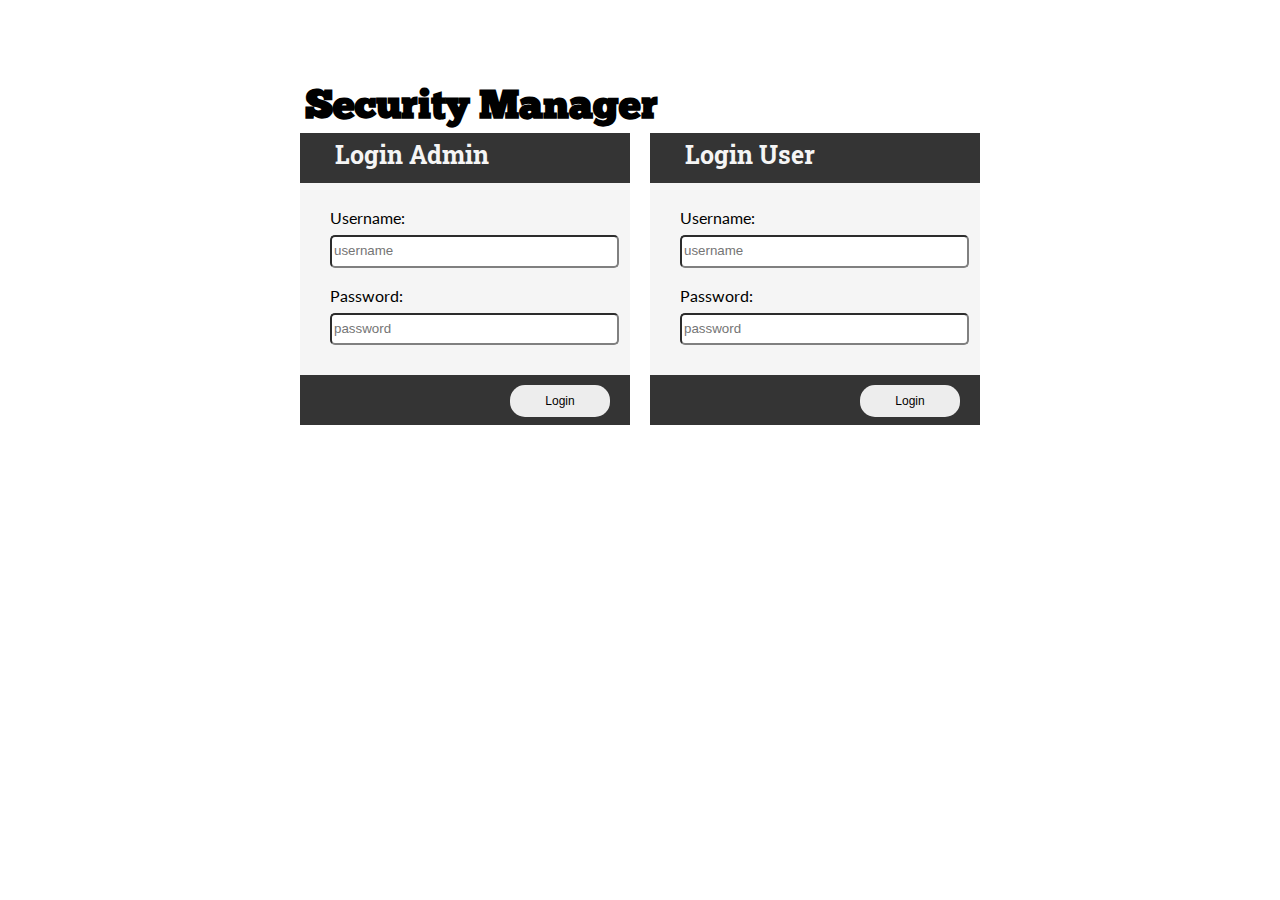
<file: index.html>
<!DOCTYPE html>
<html lang="en">
<head>
    <meta charset="UTF-8">
    <meta http-equiv="X-UA-Compatible" content="IE=edge">
    <meta name="viewport" content="width=device-width, initial-scale=1.0">
    <link rel="stylesheet" href="https://unicons.iconscout.com/release/v2.1.3/css/unicons.css">
    <link rel="preconnect" href="https://fonts.googleapis.com">
    <link rel="preconnect" href="https://fonts.gstatic.com" crossorigin>
    <link href="https://fonts.googleapis.com/css2?family=Roboto+Slab&display=swap" rel="stylesheet">
    <link rel="preconnect" href="https://fonts.googleapis.com">
    <link rel="preconnect" href="https://fonts.gstatic.com" crossorigin>
    <link href="https://fonts.googleapis.com/css2?family=Lato&family=Roboto+Slab&display=swap" rel="stylesheet">
    <link rel="stylesheet" href="styles/Style.css">
    <script src="js/SecurityManager.js"></script>
    <title>Assignment 2</title>
    <script>
        function main(){
            var countries = SecurityManager.GetCountries();
            var cmb = document.getElementById('cmbCountries')
            for(var i=0;i<countries.length;i++)
            {
                var opt = document.createElement("option");
                opt.setAttribute("value",countries[i].CountryID);
                opt.innerText = countries[i].Name;

                cmb.appendChild(opt);
            }


            cmb.onchange = function(){

                var citycmb = document.getElementById('cmbCities');

                //Remove all child elements (e.g. options)
                citycmb.innerHTML = '';

                var cities = SecurityManager.GetCitiesByCountryId(cmb.value);

                for(var i=0;i<cities.length;i++)
                {
                    var opt = document.createElement("option");
                    opt.setAttribute("value",cities[i].CityID);
                    opt.innerText = cities[i].Name;

                    citycmb.appendChild(opt);
                }   


            }//end of onchange

        }//end ofMain
        
    </script>

</head>
<body>
    <div class="container">
        <div class="main">
            <h2>Security Manager</h2>
                <div class="form_container">    
                    <div>
                        <div class="form_head">
                            <h2 class="login_head">Login Admin</h2>
                        </div>
                        <div class="form_body">
                            <label for="">Username: </label> </br>
                            <input type="text" id="ad_name" name="ad_name" placeholder="username" size="33" required/>
                            <br><br>
                            <label for="">Password:</label> <br>
                            <input type="password" id="ad_pswd" name="ad_pswd" placeholder="password" size="33" required/>
                        </div>
                        <div class="form_footer" align="right">
                                <button id="loginBtn" onclick="ValidateAdmin()">
                                    Login
                                </button>
                        </div>
                    </div>         
                 
                    <div>
                        <div class="form_head">
                            <h2 class="login_head">Login User</h2>
                        </div>
                        <div class="form_body">
                            <label for="">Username: </label> </br>
                            <input type="text" id="usr_name" name="usr_name" placeholder="username" size="33" required/>
                            <br><br>
                            <label for="">Password:</label> <br>
                            <input type="password" id="usr_pswd" name="usr_pswd" placeholder="password" size="33" required/>
                        </div>
                        <div class="form_footer" align="right">
                                <button id="loginUser" onclick="ValidateUser()">
                                    Login
                                </button>
                        </div> 
                    </div>         
            </div>
        </div>
        </div>
        <br><br>
        <h4 id="err_msg" style="color: red;" hidden>Invalid Credentials Try Again</h4>
    </div>
    <script>
        function ValidateAdmin() {
            console.log("btnclicked");
            let adminlogin = document.getElementById("ad_name").value;
            let adminPassword = document.getElementById("ad_pswd").value;
            if(adminlogin=="" || adminPassword=="")
            {
                alert("Necessary Fields Empty 😔")
                return;
            }
            console.log(` login: ${adminlogin} password: ${adminPassword}`)
            if(SecurityManager.ValidateAdmin(adminlogin, adminPassword)){
                window.location.href ='/adminHome.html';
            }
            else {
                alert("Invalid Credentials :'(")
                document.getElementById("err_msg").removeAttribute("hidden"); 
            }
        }
        
        function ValidateUser() {
            console.log("btnclicked");
            let userlogin = document.getElementById("usr_name").value;
            let userPassword = document.getElementById("usr_pswd").value;
            if(userlogin=="" || userPassword=="")
            {
                alert("Necessary Fields Empty 😔")
                return;
            }
            console.log(` login: ${userlogin} password: ${userPassword}`)
            var users = SecurityManager.GetAllUsers();
            for(let i=0;i<users.length;i++){
                if(users[i].login == userlogin && users[i].password == userPassword){
                    localStorage.setItem("userid", users[i].ID);
                    window.location.href ='/userHome.html';
                    return;
                }
            }
            alert("Invalid Credentials :'(")
            document.getElementById("err_msg").removeAttribute("hidden"); 
        }
    </script>

</body>
</html>
</file>
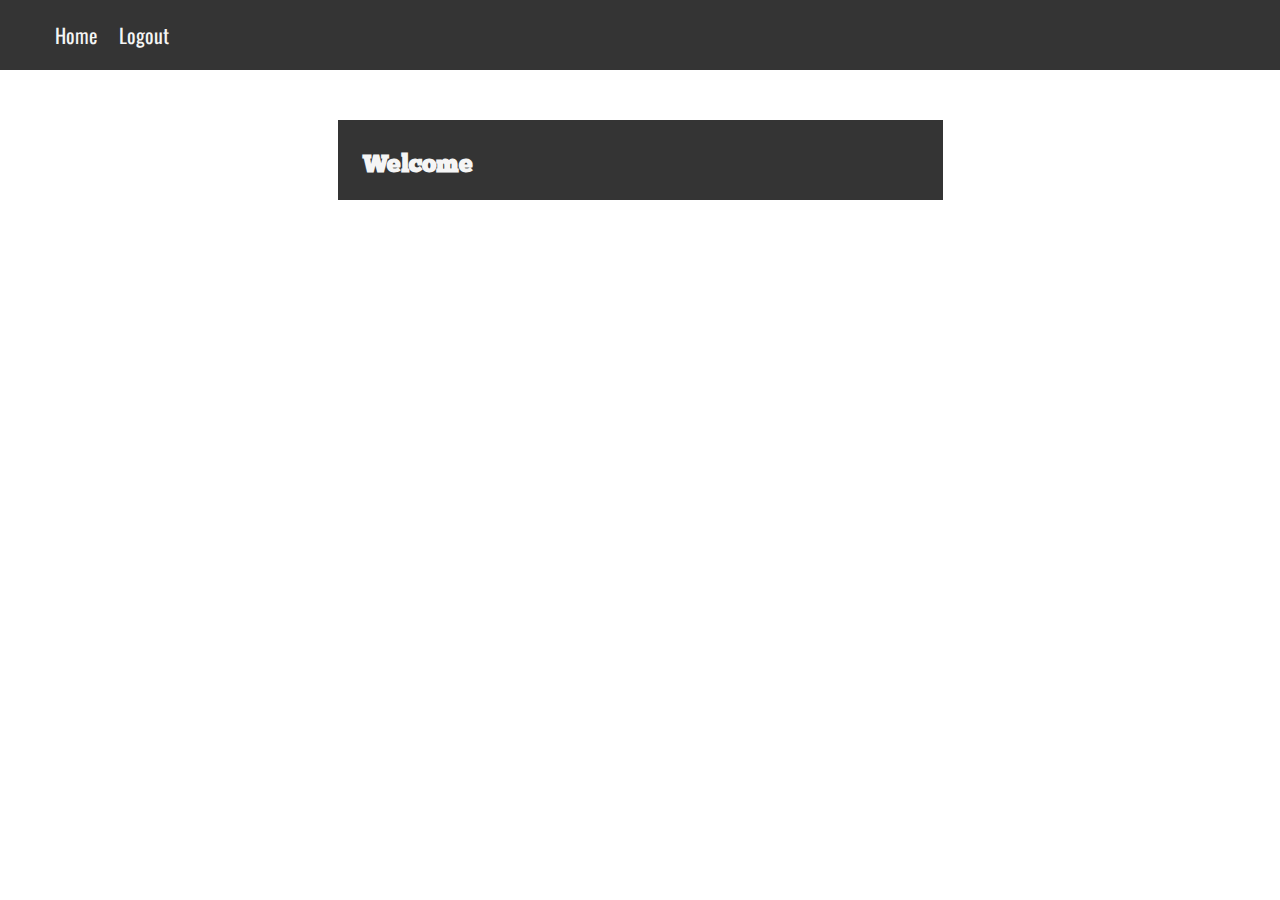
<file: userHome.html>
<!DOCTYPE html>
<html lang="en">
<head>
    <meta charset="UTF-8">
    <meta http-equiv="X-UA-Compatible" content="IE=edge">
    <meta name="viewport" content="width=device-width, initial-scale=1.0">
    <link rel="stylesheet" href="styles/userHome.css">
    <link href="https://fonts.googleapis.com/css2?family=Oswald:wght@300;400&display=swap" rel="stylesheet">
    <script src="js/SecurityManager.js"></script>
    <title>User Home</title>

    <script>
        function main() {
        var user_id = localStorage.getItem('userid');
        console.log(user_id);
        var user = SecurityManager.GetUserById(parseInt(user_id));
        document.getElementById('msg').innerHTML+=`${user.name}`;
        var usr_roles = SecurityManager.GetAllUserRoles();
        var arr = [];
        var arr1 = [];
        div_body = document.getElementById('div_body');
        for (let i=0;i<usr_roles.length;i++){
            if (usr_roles[i].userID == user_id)
            {
                arr.push(usr_roles[i]);
            }
        }
        for(let j=0; j<arr.length;j++){
            var rolePermissions = SecurityManager.GetAllRolePermissions();
            div_body.innerHTML+=`<hr><div class="role_name">  <h2> ${j}. Role : ${SecurityManager.GetRoleById(arr[j].roleID).name}</h2></div>`;
            //console.log(`${j}. Role: ${SecurityManager.GetRoleById(arr[j].roleID)}`)
            div_body.innerHTML+=`<div class="permission_heading"><p>Permissions:<p></div>`;
            div_body.innerHTML+=`<div class="permissions_list">`;
            for(let k=0; k<rolePermissions.length;k++){
                if(arr[j].roleID == rolePermissions[k].roleID)
                {
                    div_body.innerHTML+= `${SecurityManager.GetPermissionById(rolePermissions[k].permID).name}<br>`;
                }
            }
            div_body.innerHTML+=`</div><br>`
        }
    }
    </script>


</head>
<body onload="main()">
    <nav>
        <ul class = "nav_icons">
            <li><a href="#">Home</a></li>
            <li><a href="index.html">Logout</a></li>
        </ul>
    </nav>

    <main>
        <div class="main">
            <div class="container">
                <div class="header">
                <h1 id="msg"> Welcome </h1>
                </div>
                <div class="div_body" id="div_body">
                   
                </div>
            </div>
        </div>
    </main>
</body>
</html>
</file>
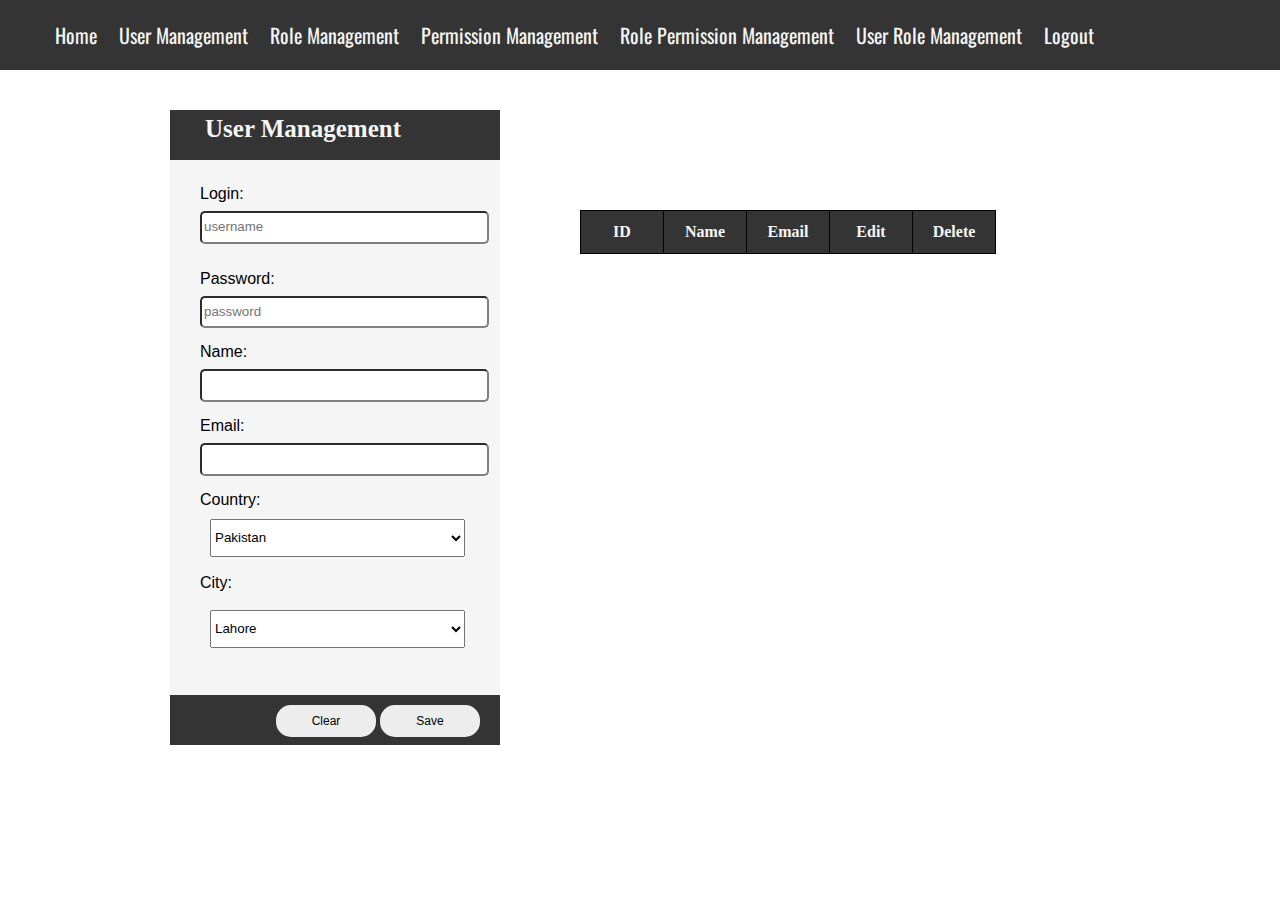
<file: userManagement.html>
<!DOCTYPE html>
<html lang="en">
<head>
    <meta charset="UTF-8">
    <meta http-equiv="X-UA-Compatible" content="IE=edge">
    <meta name="viewport" content="width=device-width, initial-scale=1.0">
    <link rel="stylesheet" href="styles/usrManagement.css">
    <link href="https://fonts.googleapis.com/css2?family=Oswald:wght@300;400&display=swap" rel="stylesheet">
    <script src="js/SecurityManager.js"></script>
    <title>User Management</title>

    <script>
        var userID = -1;
        function selectCitywrtCoutry(){
            var citycmb = document.getElementById('cmbCities');
                //Remove all child elements (e.g. options)
                citycmb.innerHTML = '';
                var cmb = document.getElementById('cmbCountries'); 
                var cities = SecurityManager.GetCitiesByCountryId(cmb.value);
                for(var i=0;i<cities.length;i++)
                {
                    var opt = document.createElement("option");
                    opt.setAttribute("value",cities[i].CityID);
                    opt.innerText = cities[i].Name;

                    citycmb.appendChild(opt);
                }   
        }


        function main(){
            loadCountries();
            loadTable();
            var links = document.getElementsByClassName("del_links");
            for(let i=0;i<links.length;i++)
            {
                links[i].onclick = function() {
                let id = document.getElementById(`rowid_${i}`).innerHTML;
                console.log(id);
                userRoles = SecurityManager.GetAllUserRoles();
                var val =confirm("Are you sure you want to delete?");
                if (val){
                    for(let j=0;j<userRoles.length;j++)
                    {
                        if(userRoles[i].userID==parseInt(id))
                        {
                            SecurityManager.DeleteUserRole(userRoles[i].ID);
                        }
                    }
                    SecurityManager.DeleteUser(parseInt(id),function(){
                        console.log("deleted successfully");
                        main();
                    }, function(){})
                }
            }
            }
            var links2 = document.getElementsByClassName("edit_links");
            console.log(links2);
            for(let i=0;i<links2.length;i++)
            {
                links2[i].onclick = function() {
                let id = document.getElementById(`rowid_${i}`).innerHTML;
                console.log(id);
                var user = SecurityManager.GetUserById (parseInt(id));
                let login = document.getElementById("login");
                let pswd = document.getElementById("pswd");
                let name = document.getElementById("name");
                let email = document.getElementById("email");
                let country = document.getElementById("cmbCountries");
                let city = document.getElementById("cmbCities"); 

                login.value = user.login;
                pswd.value = user.password;
                name.value = user.name;
                email.value = user.email;
                userID = parseInt(id);
                for(let i=0;i<3;i++){
                    if(country.options[i].text == user.country){
                        country.selectedIndex = i;
                    }
                }

                selectCitywrtCoutry();
                for(let i=0;i<3;i++){
                    if(city.options[i].text == user.city){
                        city.selectedIndex = i;
                    }
                }

                }    
            }
        }
            
        function loadTable(){
            console.log(SecurityManager.GetAllUsers());
            var user_tb = document.getElementById("table_body");
            let arr = SecurityManager.GetAllUsers();
            user_tb.innerHTML = '';
            for(let i=0;i<arr.length;i++){
                let user_id = arr[i].ID;
                let user_name = arr[i].name;
                let user_email = arr[i].email;
                user_tb.innerHTML += `<tr>  <td id="rowid_${i}">${user_id}</td>  <td>${user_name}</td> <td>${user_email}</td> <td><a href="#" class="edit_links">Edit</a></td> <td><a href="#" id="row_edit${i}" class="del_links"">Delete</a></td> </tr>`
            } 
        }
        function loadCountries(){
            console.log(SecurityManager.GetAllUsers());
            //Remove all child elements (e.g. options)
            var countries = SecurityManager.GetCountries();
            var cmb = document.getElementById('cmbCountries')
            cmb.innerHTML = '';
            for(var i=0;i<countries.length;i++)
            {
                var opt = document.createElement("option");
                opt.setAttribute("value",countries[i].CountryID);
                opt.innerText = countries[i].Name;
                cmb.appendChild(opt);
                getCities();
            } 

            function getCities(){
                var citycmb = document.getElementById('cmbCities');
                //Remove all child elements (e.g. options)
                citycmb.innerHTML = '';
                var cmb = document.getElementById('cmbCountries'); 
                var cities = SecurityManager.GetCitiesByCountryId(cmb.value);
                for(var i=0;i<cities.length;i++)
                {
                    var opt = document.createElement("option");
                    opt.setAttribute("value",cities[i].CityID);
                    opt.innerText = cities[i].Name;

                    citycmb.appendChild(opt);
                }   
            }//end of onchange
            cmb.onchange = function(){

                var citycmb = document.getElementById('cmbCities');
                
                //Remove all child elements (e.g. options)
                citycmb.innerHTML = '';

                var cities = SecurityManager.GetCitiesByCountryId(cmb.value);

                for(var i=0;i<cities.length;i++)
                {
                    var opt = document.createElement("option");
                    opt.setAttribute("value",cities[i].CityID);
                    opt.innerText = cities[i].Name;

                    citycmb.appendChild(opt);
                }   
            }//end of onchange
        }
        function clearfields(){
            console.log('clear button call')
            var login = document.getElementById("login");
            var pswd = document.getElementById("pswd");
            var name = document.getElementById("name");
            var email = document.getElementById("email");
            login.value = "";
            pswd.value = "";
            name.value = "";
            email.value = "";
            userID = -1;
        }
        function saveUser(){
            var login = document.getElementById("login");
            var pswd = document.getElementById("pswd");
            var name = document.getElementById("name");
            var email = document.getElementById("email");
            var country = document.getElementById("cmbCountries");
	        var selCountry = country.options[country.selectedIndex].text;
            var city = document.getElementById("cmbCities");
	        var selCity = city.options[city.selectedIndex].text; 
            if(login.value =="" || email.value=="" || pswd.value=="" || name.value=="")
            {
                alert("Necessary fields empty 😔");
                return;
            }
            if (userID<=0)
            {
                let arr = SecurityManager.GetAllUsers();
                for (let i=0;i<arr.length;i++)
                {
                    if(arr[i].login==login.value || arr[i].email==email.value){
                        alert("User Already Exists 😅")
                        return;
                    }
                }
            }
            var user_obj = new User(login.value, pswd.value, name.value, email.value, selCountry, selCity, userID);
            SecurityManager.SaveUser(user_obj, clearfields, function(){
                console.log('Not Added');
            });
            userID = -1;
            main();
        }
    </script>



</head>
<body onload="main()">
    <nav>
        <ul class = "nav_icons">
            <li><a href="adminHome.html">Home</a></li>
            <li><a href="#">User Management</a></li>
            <li><a href="roleManagement.html">Role Management</a></li>
            <li><a href="permissionManagement.html">Permission Management</a></li>
            <li><a href="rolePermManagment.html">Role Permission Management</a></li>
            <li><a href="userRoleManagement.html">User Role Management</a></li>
            <li><a href="index.html">Logout</a></li>
        </ul>
    </nav>
    <div class="form_container">
        <div class="left">
            <div class="form_head">
                <h2 class="login_head">User Management</h2>
            </div>
            <div class="form_body">
                <label for="">Login: </label> </br>
                <input type="text" id="login" name="login" placeholder="username" size="33" required/>
                <br><br>
                <label for="">Password:</label> <br>
                <input type="password" id="pswd" name="pswd" placeholder="password" size="33" required/>

                <label for="">Name:</label> <br>
                <input type="text" id="name" name="name" size="33" required/>

                <label for="">Email:</label> <br>
                <input type="text" id="email" name="email" size="33" required/>

                <label for="country" size="33" id="country"> Country:
                </label><br>
                <select name="Select" id='cmbCountries'>
                    <option value="none" selected>Select </option>
                    <option value="other">other</option>
                </select>

                <label for="city" size="33" > City:
                </label><br>
                <select name="Select" value="Select" id="cmbCities">
                    <option value="none">Select </option>
                    <option value="other">other</option>
                </select>


            </div>
            <div class="form_footer" align="right">
                <button id="clearBtn">
                    Clear
                </button>
                <button id="SaveBtn">
                    Save
                </button>
            </div>
        </div>
        <div class="right">
            <table class="user_data">
                <thead>
                    <tr = class="row_head">
                        <th id="head_id">ID</th>
                        <th id="head_name">Name</th>
                        <th id="head_email">Email</th>
                        <th>Edit</th>
                        <th>Delete</th>
                    </tr>
                </thead>
                <tbody id="table_body">

                </tbody>
            </table>
        </div>
    </div>


    <main>
    </main>
    <script>
        document.getElementById("clearBtn").addEventListener("click", clearfields);
        document.getElementById("SaveBtn").addEventListener("click", saveUser);
    </script>
</body>
</html>
</file>
<file: styles/Style.css>
﻿@font-face {
    font-family: "chunk_five";
    src: url("/fonts/Chunk.ttf")
}

@font-face {
    font-family: "chunkfive_print";
    src: url("/fonts/Chunk\ Five\ Print.ttf");
}

:root {
    --primary : #343434;
}

* {
    margin:0px;
}

/* body {
    background-image:url('/images/and-blank-effect-transparent-11546868080xgtiz6hxid.png');
    background-attachment: fixed; 
    background-size: 100% 100%;
} */

div.container{
    display: flex;
    flex-direction: row;
    justify-content: center;
}

div.menu{
    padding:5px;
    margin-top:5px;
}
div.menu a{
    background-color:lightgrey;
    padding:5px;
    margin-left:2px;
}

div.main{
    padding-top: 10px;
    padding-left: 40px;
    padding-right: 40px;
    display: block;
  	margin-left: auto;
	margin-right: auto;
    align-items: center;
    margin-top: 70px;
}

div.form_container {
    display: flex;
    flex-wrap: wrap;
    gap: 10px 20px;
  
}

div.form_head {
    height: 50px;
    width: 300px;
    font-weight: bold;
    padding-left: 30px;
    background-color:var(--primary);
}

div.form_body {
    background-color: whitesmoke;
    width: 270px;
    padding: 30px;
    padding-top: 25px;
}

h2{
    font-weight: bold;
    font-size: 40px;
    padding: 5px;
    /* font-family: "chunkfive_print"; */
    font-family: "chunk_five";
}

h2.login_head{
    padding: 5px;
    font-size: 25px;
    color: whitesmoke;
    font-family: 'Roboto Slab', serif;
}

label {
    font-family: 'Lato', sans-serif;
    margin-bottom:8px;
    display:inline-block;
}

input {
    border-radius: 5px;
    border-color: gray;
    /* outline-width: 0; */
    line-height: 2em; 
}

div.form_footer {
    padding-right: 20px;
    height: 50px;
    width: 280px;
    font-weight: bold;
    padding-left: 30px;
    background-color: var(--primary);
}


button {
    background: #ededed;
    color: black;
    margin-top: 10px;
    padding: 4px 8px;
    font-size: 12px;
    border-radius: 15px;
    border: none;
    width: 100px;
    line-height: 24px;
    outline: none;
    cursor: pointer;
}
</file>
<file: styles/userHome.css>
@import url('https://fonts.googleapis.com/css2?family=Open+Sans+Condensed:wght@300&display=swap');

@font-face {
    font-family: "chunk_five123";
    src: url('/fonts/Chunk.ttf');
}

* {
    margin:0px;
}

:root {
    --primary : #343434;
    --positive: #3CB371;
}

nav {
    background-color: var(--primary);
}
nav ul li a {
    font-size: 20px;
    color: whitesmoke;
    text-decoration: none;
}

nav ul li a:hover {
    text-transform: capitalize;
    color: var(--positive);
}


nav ul li {
  font-family: 'Oswald', sans-serif;
  list-style: none;
  display: inline-block;
  padding: 20px 10px;
  padding-right: 8px;    
}

nav ul.nav_icons li:nth-child(1) a {
    margin-left: 5px;
}

h1 {
    margin-left: 15px;
    margin-top: 50px;
    padding-top: 50px;
    color: whitesmoke;
    font-weight: bold;
    font-size: 25px;
    padding: 5px;
    font-family: "chunk_five123";
}

div.main{
    display: flex;
    flex-direction: row;
    justify-content: center;
}

div.header {
    height: 80px;
    line-height: 80px;
    width: 600px;
    font-weight: bold;
    padding-left: 5px;
    background-color:var(--primary);
}

div.div_body{
    padding-left: 0px;
}

div.role_name {
    background-color: whitesmoke;
    height: 120px;
}

h2{
    margin-left: 5px;
    color: darkgray;
    font-family: "chunk_five123";
}

div.permission_heading {
    background-color: var(--primary);
    color: white;
    line-height: 25px;
    height: 25px;
}

p {
    margin-left: 5px;
    font-weight: bold;
    font-size: 15px;
}

div.permissions_list {
    background-color: whitesmoke;
    color: black;
    padding-bottom: 3px;
}
</file>
<file: styles/usrManagement.css>
@import url('https://fonts.googleapis.com/css2?family=Open+Sans+Condensed:wght@300&display=swap');

@font-face {
    font-family: "chunk_five123";
    src: url('/fonts/Chunk.ttf');
}

* {
    margin:0px;
}

:root {
    --primary : #343434;
    --positive: #3CB371;
}

nav {
    background-color: var(--primary);
}
nav ul li a {
    font-size: 20px;
    color: whitesmoke;
    text-decoration: none;
}

nav ul li a:hover {
    text-transform: capitalize;
    color: var(--positive);
}


nav ul li {
  font-family: 'Oswald', sans-serif;
  list-style: none;
  display: inline-block;
  padding: 20px 10px;
  padding-right: 8px;    
}

nav ul.nav_icons li:nth-child(1) a {
    margin-left: 5px;
}

h1 {
    margin-top: 30px;
    margin-left: 150px;
    color: var(--primary);
    font-weight: bold;
    font-size: 40px;
    padding: 5px;
    font-family: "chunk_five123";
}
div.form_container {
    display: flex;
    flex-wrap: wrap;
    gap: 50px 80px;
  
}
div.form_container {
    margin: 40px;
    margin-left: 140px;
}

div.left {
    margin-left: 30px;
}

h2.login_head{
    padding: 5px;
    font-size: 25px;
    color: whitesmoke;
    font-family: 'Roboto Slab', serif;
}

div.form_head {
    height: 50px;
    width: 300px;
    font-weight: bold;
    padding-left: 30px;
    background-color:var(--primary);
}

div.form_body {
    background-color: whitesmoke;
    width: 270px;
    padding: 30px;
    padding-top: 25px;
}

label {
    font-family: 'Lato', sans-serif;
    margin-bottom:8px;
    display:inline-block;
}

#login {
    margin-bottom: 8px;
    border-radius: 5px;
    border-color: gray;
    /* outline-width: 0; */
    line-height: 2em; 
}

input {
    margin-bottom: 15px;
    border-radius: 5px;
    border-color: gray;
    /* outline-width: 0; */
    line-height: 2em; 
}

select {
    width: 255px;
    height: 38px;
    margin: 10px;
}

div.form_footer {
    padding-right: 20px;
    height: 50px;
    width: 280px;
    font-weight: bold;
    padding-left: 30px;
    background-color: var(--primary);
}

button {
    background: #ededed;
    color: black;
    margin-top: 10px;
    padding: 4px 8px;
    font-size: 12px;
    border-radius: 15px;
    border: none;
    width: 100px;
    line-height: 24px;
    outline: none;
    cursor: pointer;
}

#city , #country{
    font-family: 'Lato', sans-serif;
    margin-bottom:0px;
    display:inline-block;
}

select {
    margin-bottom: 17px;
}

table.user_data {
    margin-top: 100px;
} 

th {
    background-color: var(--primary);
    color: whitesmoke;
}

table, th, td {
    border: 0.1px solid black;
    border-collapse: collapse;
 }

table.user_data {
    border : 1px solid;
    text-align: center;
}

table.user_data td {
    height: 40px;
    width: 120px;
}

table.user_data th {
    height: 40px;
    width: 80px;
}
</file>
